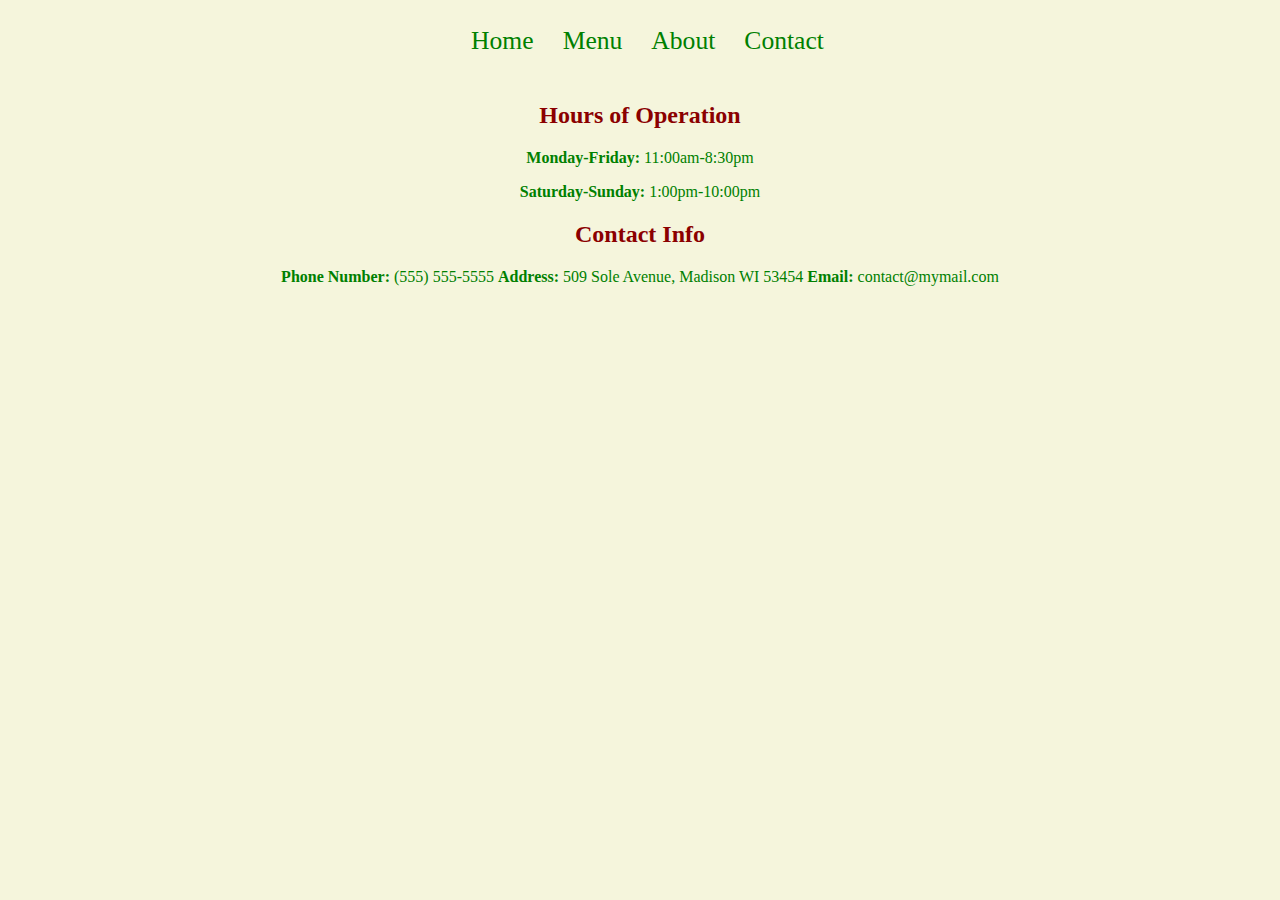
<file: contact.html>
<!DOCTYPE html>
<html lang="en">
<head>
    <meta charset="UTF-8">
    <meta name="viewport" content="width=device-width, initial-scale=1.0">
    <title>Document</title>
    <link rel="stylesheet" href="assets/css/style.css" type="text/css">

    <link 
    rel="stylesheet" 
    href="https://pro.fontawesome.com/releases/v5.10.0/css/all.css" 
    integrity="sha384-AYmEC3Yw5cVb3ZcuHtOA93w35dYTsvhLPVnYs9eStHfGJvOvKxVfELGroGkvsg+p" 
    crossorigin="anonymous"/>
    <!-- Remember to link to your CSS file! -->
</head>
<body>
    <!-- CONTACT PAGE -->
    <!-- TODO: Navbar here -->
    <nav>
        
        <ul>
            <li><a href="./index.html">Home</a></li>
            <li><a href="./menu.html">Menu</a></li>
            <li><a href="./about.html">About</a></li>
            <li><a href="./contact.html">Contact</a></li>
        </ul>
        
    </nav>
    <!-- TODO: Banner Image here-->
    <main>
        <h2>Hours of Operation</h2>
        <p>
            <strong>Monday-Friday:</strong> 11:00am-8:30pm
        </p>
        <p>
            <strong>Saturday-Sunday:</strong> 1:00pm-10:00pm
        </p>
        <h2>Contact Info</h2>
        <p>
           <strong>Phone Number:</strong> (555) 555-5555 <i class="fa fa-phone"></i>
           <strong>Address:</strong> 509 Sole Avenue, Madison WI 53454 <i class="fa fa-address-card"></i>
           <strong>Email:</strong> contact@mymail.com <i class="fa fa-envelope"></i>
            
        </p>
    </main>
</body>
</html>
</file>
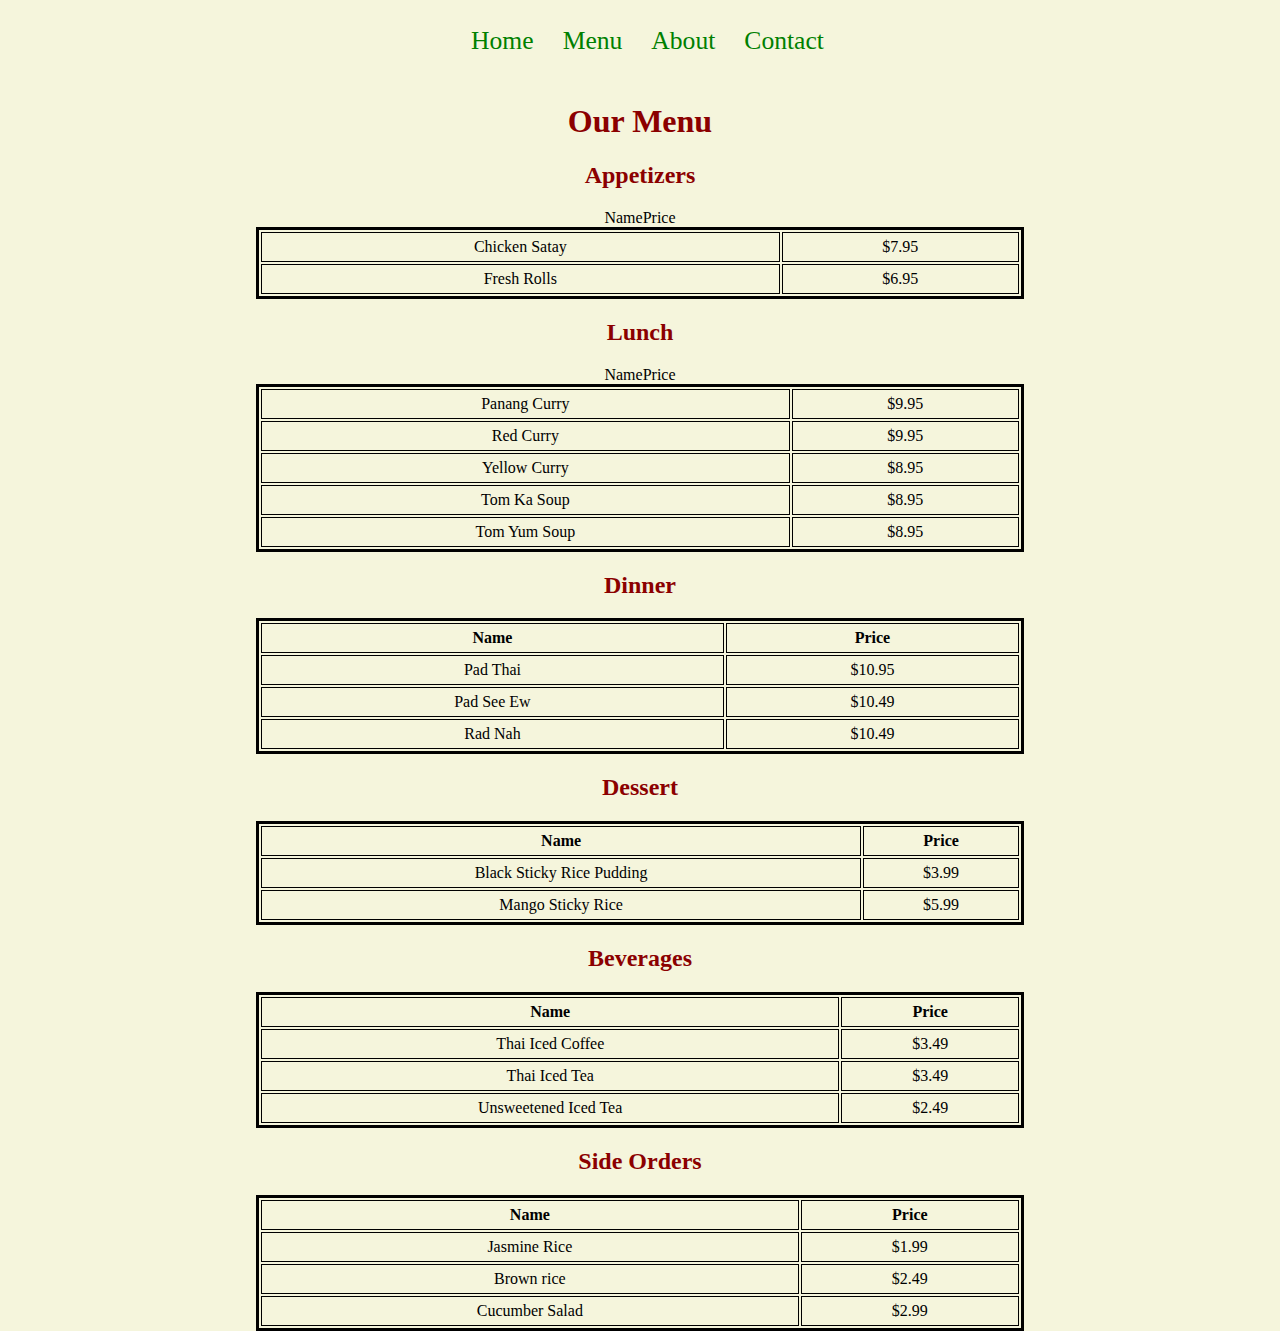
<file: menu.html>
<!DOCTYPE html>
<html lang="en">
<head>
    <meta charset="UTF-8">
    <meta name="viewport" content="width=device-width, initial-scale=1.0">
    <title>Document</title>
    <link rel="stylesheet" href="assets/css/style.css" type="text/css">
    <!-- Remember to link to your CSS file! -->
</head>
<body>
    <!-- MENU PAGE -->
    <!-- TODO: Navbar here -->
    <nav>
        
        <ul>
            <li><a href="./index.html">Home</a></li>
            <li><a href="./menu.html">Menu</a></li>
            <li><a href="./about.html">About</a></li>
            <li><a href="./contact.html">Contact</a></li>
        </ul>
        
    </nav>
    <!-- TODO: Banner Image here-->


    <main>
        <!-- Your job is to make the menu items in each section below a proper table! -->

        <h1><strong>Our Menu</strong></h1>
        <h2>Appetizers</h2>
            <table>
                <thead>Name</thead>
                <thead>Price</thead>

                <tbody>
                    <tr>
                        <td>Chicken Satay</td>
                        <td>$7.95</td>
                    </tr>

                    <tr>
                        <td>Fresh Rolls </td>
                        <td>$6.95</td>
                    </tr>

                </tbody>
            </table>
       
         
        
        
        <h2>Lunch</h2>
            <table>
                <thead>Name</thead>
                <thead>Price</thead>

                <tbody>
                    <tr>
                        <td>Panang Curry</td>
                        <td>$9.95</td>
                    </tr>
                    <tr>
                        <td>Red Curry</td>
                        <td>$9.95</td>
                    </tr>

                    <tr>
                        <td>Yellow Curry</td>
                        <td>$8.95</td>
                    </tr>
                    <tr>
                        <td>Tom Ka Soup</td>
                        <td>$8.95</td>

                    </tr>
                    <tr>
                        <td> Tom Yum Soup</td>
                        <td>$8.95</td>

                    </tr>

                </tbody>

            </table>
        

        <h2>Dinner</h2>
        <table>
            <thead>
                <th>Name</th>
                <th>Price</th>
            
            </thead>

            <tbody>
                <tr>
                    <td>Pad Thai </td>
                    <td>$10.95</td>
                </tr>
                <tr>
                    <td>Pad See Ew</td>
                    <td>$10.49</td>
                </tr>
                <tr>
                    <td>Rad Nah</td>
                    <td>$10.49</td>
                </tr>
            </tbody>

        </table>

        <h2>Dessert</h2>
        <table>
            <thead>
                <th>Name</th>
                <th>Price</th>
            
            </thead>
            <tbody>
                <tr>
                    <td>Black Sticky Rice Pudding</td>
                    <td>$3.99</td>
                </tr>
                <tr>
                    <td>Mango Sticky Rice</td>
                    <td>$5.99</td>
                </tr>
            </tbody>


        </table>

      
         

        <h2>Beverages</h2>
        <table>
            <thead>
                <th>Name </th>
                <th>Price</th>
            </thead>

            <tbody>
                <tr>
                    <td>Thai Iced Coffee</td>
                    <td>$3.49</td>
                </tr>
                <tr>
                    <td>Thai Iced Tea</td>
                    <td>$3.49</td>
                </tr>
                <tr>
                    <td> Unsweetened Iced Tea</td>
                    <td>$2.49</td>
                </tr>


            </tbody>


        </table>
         
         
        

       <h2>Side Orders</h2>
       <table>
           <th>Name</th>
           <th>Price</th>
       

            <tbody>
                <tr>
                    <td>Jasmine Rice</td>
                    <td>$1.99</td>
                </tr>
                <tr>
                    <td>Brown rice</td>
                    <td>$2.49</td>
                </tr>
                <tr>
                    <td>Cucumber Salad </td>
                    <td> $2.99 </td>
                </tr>
            </tbody>
        
        </table> 
         
              
    </main>
</body>
</html>
</file>
<file: assets/css/style.css>
html,
body {
    margin: 0;
    padding: 0;
    background-color: beige;
    text-align: center;
}

h1,
h2 {
    color: darkred;
}

h3, 
p,
li {
    color: green;
}

img {
    width: 100%;
    height: auto;
    max-width: 100%;
}

main {
    margin: 0 20%;
}

nav {
    background-color: beige;
    padding: 10px;
}

nav ul {
    list-style-type: none;
    text-align: center;
}


nav li {
    display: inline;
}

nav a {
    text-decoration: none;
    font-size: 1.6em;
    color: green;
    margin-right: 25px;
}

nav a:hover {
    color: darkred;
}

#banner {
    width: 70%;
    height: auto;
    background-color: white;
}

#banner img {
    width: 50%;
    height: auto;
}

.service {
    display: inline-block;
    background-color: white;
    border: 5px solid green;
    border-radius: 5px;
    color: darkred;
    font-size: 2em;
    padding: 20px;
    margin: 10px;
}

table {
    border: 3px solid black;
    width: 100%;
}
  
td,
th {
    border: 1px solid black;
    padding: 5px;
}
</file>
